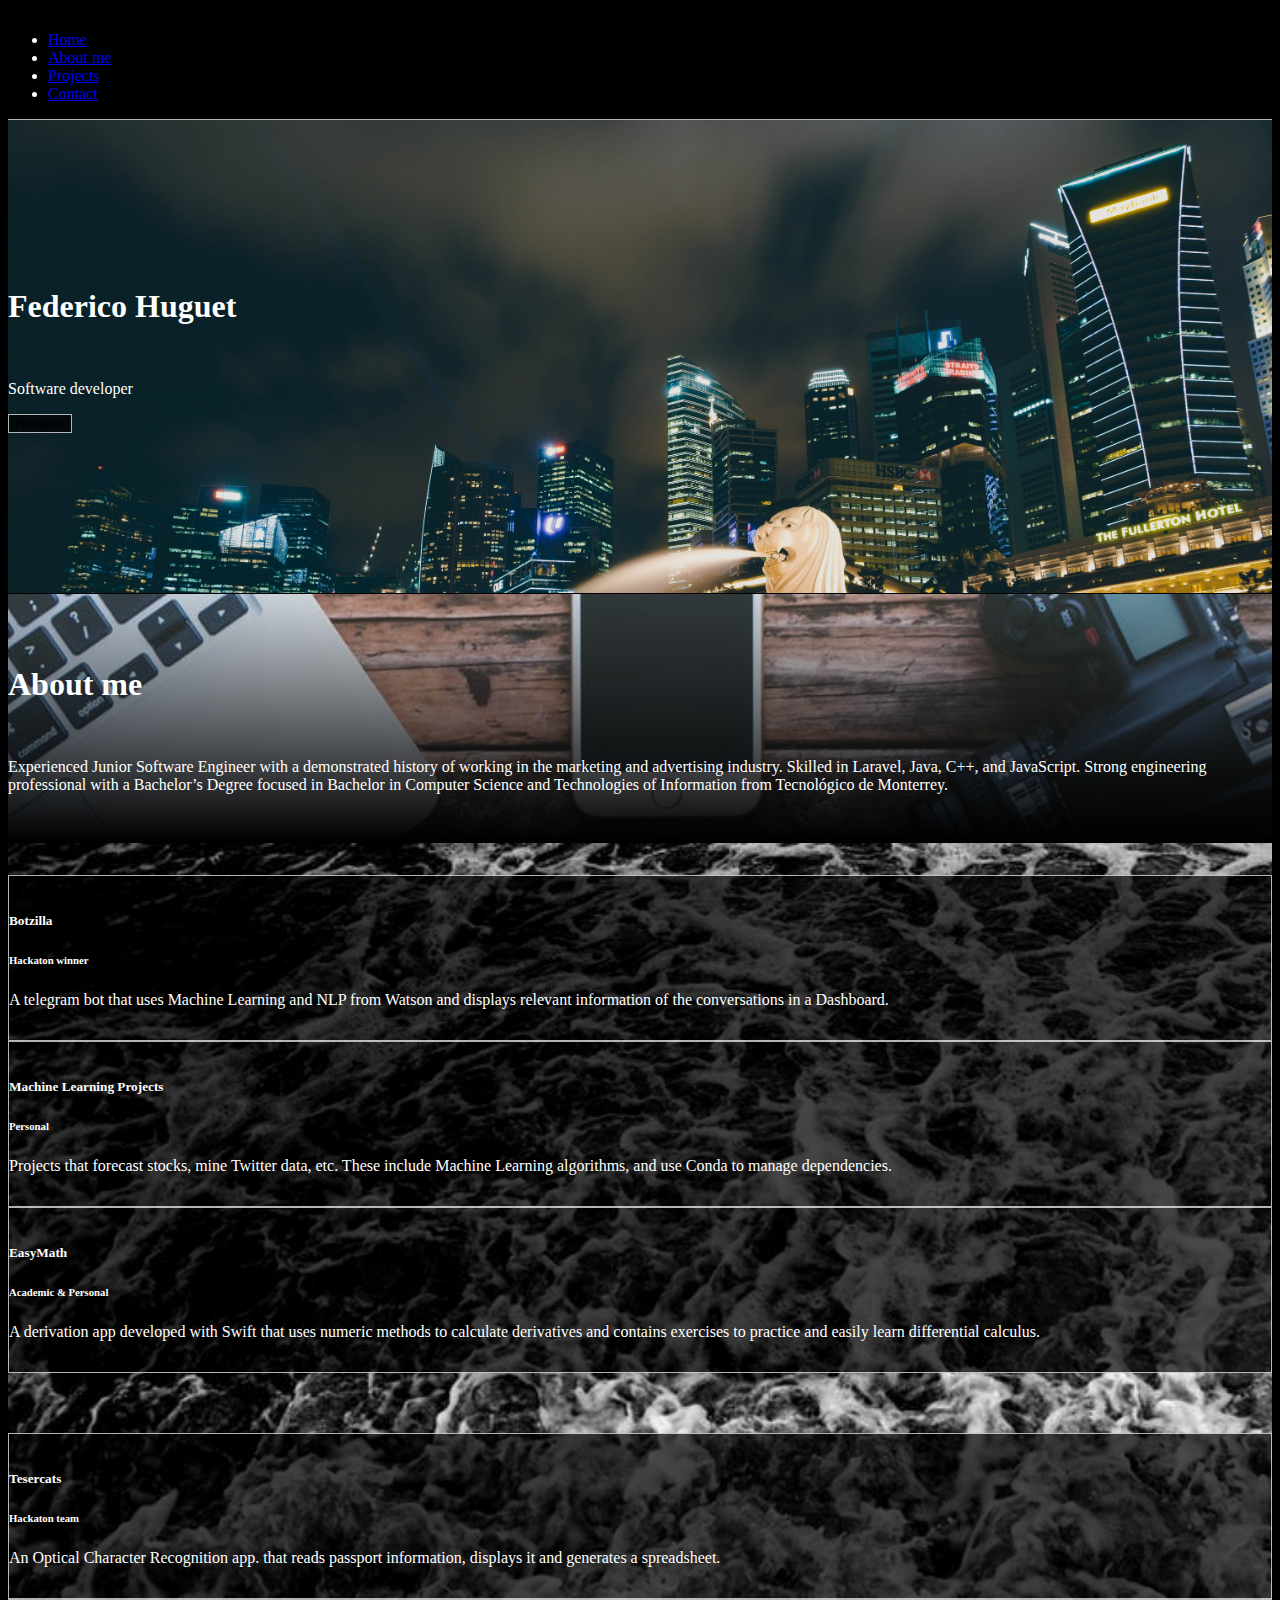
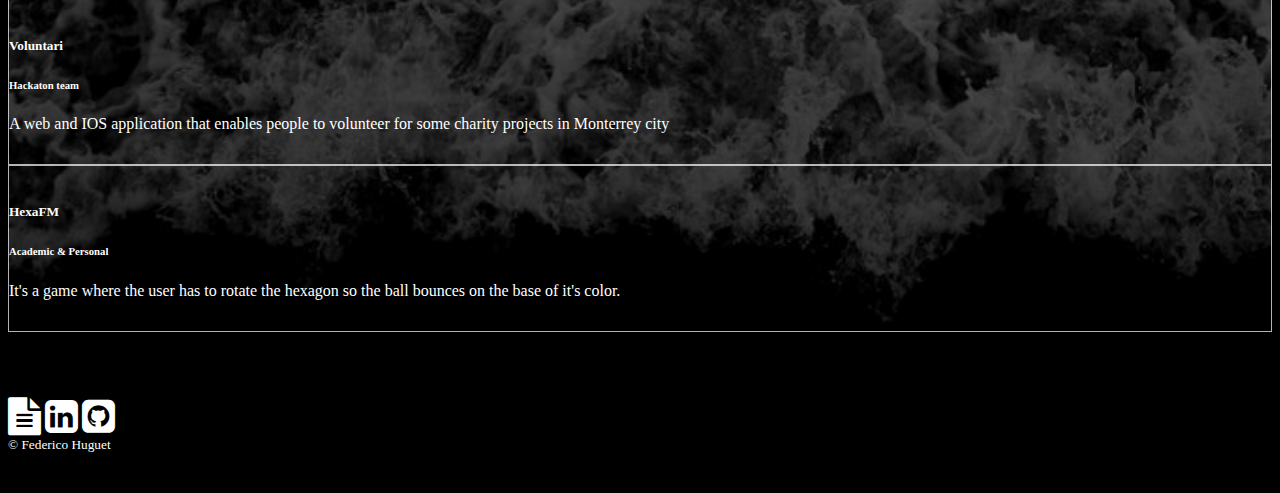
<file: index.html>
<!DOCTYPE html>
<html lang="en">
<head>
  <meta charset="utf-8">
  <meta name="viewport" content="width=device-width, initial-scale=1, shrink-to-fit=no">
  <meta http-equiv="x-ua-compatible" content="ie=edge">
  <title>FH</title>
  <!-- bootstrap css -->
  <link href="https://fonts.googleapis.com/icon?family=Material+Icons" rel="stylesheet">
  <link rel="stylesheet" href="https://cdnjs.cloudflare.com/ajax/libs/font-awesome/4.7.0/css/font-awesome.min.css">
  <link rel="stylesheet" href="https://maxcdn.bootstrapcdn.com/bootstrap/4.0.0-alpha.2/css/bootstrap.min.css" integrity="sha384-y3tfxAZXuh4HwSYylfB+J125MxIs6mR5FOHamPBG064zB+AFeWH94NdvaCBm8qnd" crossorigin="anonymous">
  <link rel="stylesheet" href="css/custom.css">
</head>
<body id="home" data-spy="scroll" data-target=".navbar" data-offset="100">

  <!-- navbar -->
  <nav class="navbar navbar-dark navbar-fixed-top">
    <div class="container">
      <ul class="nav navbar-nav pull-sm-right m-r-0" id="ele_nav">
        <li class="nav-item">
          <a class="nav-link" href="#home">Home <span class="sr-only">(current)</span></a>
        </li>
        <li class="nav-item">
          <a class="nav-link" href="#about">About me</a>
        </li>
        <li class="nav-item">
          <a class="nav-link" href="#proyectos">Projects</a>
        </li>
        <li class="nav-item">
          <a class="nav-link" href="#footer">Contact</a>
        </li>
      </ul>
    </div>
  </nav>
  <!-- /navbar -->


   <!-- jumbotron -->
    <div class="jumbotron jumbotron-fluid bg-info" style="margin-bottom: 0px;">
    <div class="container text-sm-center p-t-3">
      <br>
      <h1 class="display-2" id="titulo">Federico Huguet</h1>
      <br>
      <p class="lead">Software developer</p>
      <button type="button" class="btn" id="curriculumpdf" style="background-color: rgba(0,0,0,0.7); border: 1px solid rgba(255,255,255,0.7);">Resume</button>
      </div>
    </div>
    <!-- /jumbotron -->

  <!-- about -->
  <div class="col-xs-12 section_back_image" id="about">
     <div class="text-sm-center p-t-3">
      <br>
      <h1 class="display-2 col-xs-12" id="titulo">About me</h1>
      <br>
      <p class="lead col-xs-10 col-xs-offset-1">Experienced Junior Software Engineer with a demonstrated history of working in the marketing and advertising industry. Skilled in Laravel, Java, C++, and JavaScript. Strong engineering professional with a Bachelor’s Degree focused in Bachelor in Computer Science and Technologies of Information from Tecnológico de Monterrey.</p>
      </div>
    </div>
    <!-- /about -->

  <!-- proyects -->
  <div class="col-xs-12 section_back_image" id="proyects">
    <div id="proyectos" class="row">
      <div class="col-xs-10 col-xs-offset-1">
        <div class="proyecto col-xs-12 col-md-4">
          <div class="card-body">
            <h5 class="card-title">Botzilla</h5>
            <h6 class="card-subtitle mb-2 text-muted">Hackaton winner</h6>
            <p class="card-text">A telegram bot that uses Machine Learning and NLP from Watson and displays relevant information of the conversations in a Dashboard.</p>
          </div>
        </div>
        <div class="proyecto col-xs-12 col-md-4">
          <div class="card-body">
            <h5 class="card-title">Machine Learning Projects</h5>
            <h6 class="card-subtitle mb-2 text-muted">Personal</h6>
            <p class="card-text">Projects that forecast stocks, mine Twitter data, etc. These include Machine Learning algorithms, and use Conda to manage dependencies.</p>
          </div>
        </div>
        <div class="proyecto col-xs-12 col-md-4">
          <div class="card-body">
            <h5 class="card-title">EasyMath</h5>
            <h6 class="card-subtitle mb-2 text-muted">Academic &amp; Personal</h6>
            <p class="card-text">A derivation app developed with Swift that uses numeric methods to calculate derivatives and contains exercises to practice and easily learn differential calculus.</p>
          </div>
        </div>
      </div>
      <div class="col-xs-10 col-xs-offset-1" style="margin-top: 60px;">
        <div class="proyecto col-xs-12 col-md-4">
          <div class="card-body">
            <h5 class="card-title">Tesercats</h5>
            <h6 class="card-subtitle mb-2 text-muted">Hackaton team</h6>
            <p class="card-text">An Optical Character Recognition app. that reads passport information, displays it and generates a spreadsheet.</p>
          </div>
        </div>
        <div class="proyecto col-xs-12 col-md-4">
          <div class="card-body">
            <h5 class="card-title">Voluntari</h5>
            <h6 class="card-subtitle mb-2 text-muted">Hackaton team</h6>
            <p class="card-text">A web and IOS application that enables people to volunteer for some charity projects in Monterrey city</p>
          </div>
        </div>
        <div class="proyecto col-xs-12 col-md-4">
          <div class="card-body">
            <h5 class="card-title">HexaFM</h5>
            <h6 class="card-subtitle mb-2 text-muted">Academic &amp; Personal</h6>
            <p class="card-text">It's a game where the user has to rotate the hexagon so the ball bounces on the base of it's color.</p>
          </div>
        </div>
      </div>
    </div>
  </div>
  <!-- /proyects -->
<!-- footer -->
<div class="col-xs-12 section_back_image" id="footer" style="background-color: rgba(0, 0, 0, 0.7)">
  <div class="text-xs-center">
    <a href="#footer" id="curriculumpdf" style="color: inherit;"><i class="fa fa-file-text" aria-hidden="true" style="font-size: 3vw;"></i></a>
    <a href="https://www.linkedin.com/in/federico-huguet/" target="_blank" style="color: inherit;"><i class="fa fa-linkedin-square" aria-hidden="true" style="font-size: 3vw;"></i></a>
    <a href="https://github.com/fedehuguet" target="_blank" style="color: inherit;"><i class="fa fa-github-square" aria-hidden="true" style="font-size: 3vw;"></i></a>
    <br>
    <small>&copy; Federico Huguet</small>
  </div>
</div> 
<!-- footer -->

    <!-- jQuery first, then bootstrap js -->
    <script src="https://code.jquery.com/jquery-3.2.1.min.js"></script>
    <script src="https://cdnjs.cloudflare.com/ajax/libs/popper.js/1.12.3/umd/popper.min.js"></script>
    <script src="https://maxcdn.bootstrapcdn.com/bootstrap/3.3.7/js/bootstrap.min.js"></script>
    <!-- <script src="https://ajax.googleapis.com/ajax/libs/jquery/2.1.4/jquery.min.js"></script>
      <script src="https://maxcdn.bootstrapcdn.com/bootstrap/4.0.0-alpha.2/js/bootstrap.min.js" integrity="sha384-vZ2WRJMwsjRMW/8U7i6PWi6AlO1L79snBrmgiDpgIWJ82z8eA5lenwvxbMV1PAh7" crossorigin="anonymous"></script> -->
      <script src="public/configAll.js"></script>
    </body>
    </html>
</file>
<file: css/custom.css>
body {
 /* background: url(../img/back.jpeg);*/
  overflow-x:hidden;
  color:white;
  background: rgba(0, 0, 0, 1);
}

.navbar{
	/*background: rgba(0, 0, 0, 0.3);*/
  font-size: 1rem;
  padding-top: .45rem;
  border-bottom: 1px solid rgba(255, 255, 255, 0.7);
}

.jumbotron {
  background: url(../img/jumbo.jpeg);
  background-size: cover;
  padding-bottom: 10rem;
  padding-top: 8rem;
}

.section_back_image {
  /*background: url(../img/jumbo.jpeg);*/
  background-size: cover !important;
  background-repeat: no-repeat !important;
  padding: 2rem 0 !important;
  margin-top: 1px !important;
}

#about {
  background: linear-gradient(rgba(0,0,0,.1), rgba(0,0,0,1)), url(../img/back_about.jpeg);
}

#proyects {
  /*background: linear-gradient(rgba(0,0,0,.2), rgba(0,0,0,1)), url(../img/back.jpeg);*/
  background: url(../img/back.jpeg);
}

#footer {
  /*background: url(../img/back.jpeg);*/
}

#proyectos .proyecto{
  border: 1px solid rgba(255, 255, 255, 0.7);
  padding-top: 15px !important;
  padding-bottom: 15px !important;
  background-color: rgba(0,0,0,0.7);
}

.button, .active{
  transition: .4s;
}

#contact_form{
  background-color: #f2f2f2; 
  padding: 37px;
}

#productos_div{
  margin-bottom: 1rem;
}

@media only screen and (max-width: 451px) {
    .jumbotron{
      padding-bottom: 5rem;
    }
    .lead{
      font-size: 1.2rem;
    }
}

@media only screen and (max-width: 434px) {
    .lead{
      font-size: 1.07rem;
      margin-left: 0.5rem;
    }
}

@media only screen and (max-width: 543px) and (min-width: 490px) {
    #ele_nav{
    	margin-left: 5rem;
    }

    .lead{
      margin-left: 2.5rem;
    }

    #titulo{
      margin-left: 3.5rem;
    }
}

@media only screen and (max-width: 499px) {
    #titulo{
      font-size: 5rem;
    }
}

@media only screen and (max-width: 491px) and (min-width: 460px)  {
    #ele_nav{
      margin-left: 4rem;
    }
    .lead{
      margin-left: 0.5rem;
    }

    #titulo{
      margin-left: 2.5rem;
    }
}

@media only screen and (max-width: 460px) and (min-width: 430px) {
    #ele_nav{
      margin-left: 3rem;
    }
}

@media only screen and (max-width: 430px) and (min-width: 400px) {
    #ele_nav{
      margin-left: 2rem;
    }
}

@media only screen and (max-width: 405px) {
    #titulo{
      font-size: 4.6rem;
      margin-left: 1rem;
    }
}
</file>
